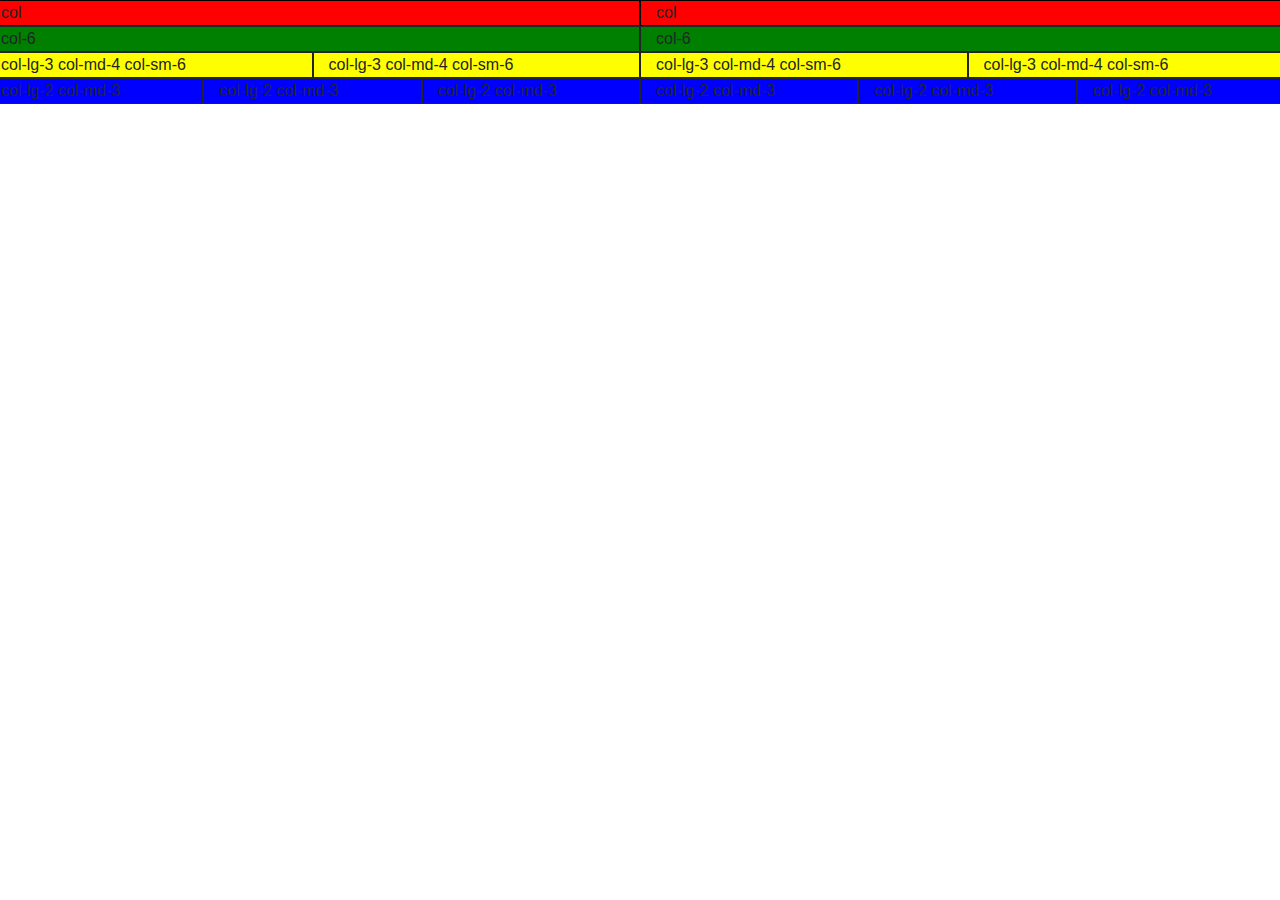
<file: TinDog-Start-master/grid-copy.html>
<!DOCTYPE html>
<html lang="en" dir="ltr">
  <head>

    <meta charset="utf-8">
    <link rel="stylesheet" href="https://maxcdn.bootstrapcdn.com/bootstrap/4.0.0/css/bootstrap.min.css" integrity="sha384-Gn5384xqQ1aoWXA+058RXPxPg6fy4IWvTNh0E263XmFcJlSAwiGgFAW/dAiS6JXm" crossorigin="anonymous">
    <script src="https://code.jquery.com/jquery-3.2.1.slim.min.js" integrity="sha384-KJ3o2DKtIkvYIK3UENzmM7KCkRr/rE9/Qpg6aAZGJwFDMVNA/GpGFF93hXpG5KkN" crossorigin="anonymous"></script>
    <script src="https://cdnjs.cloudflare.com/ajax/libs/popper.js/1.12.9/umd/popper.min.js" integrity="sha384-ApNbgh9B+Y1QKtv3Rn7W3mgPxhU9K/ScQsAP7hUibX39j7fakFPskvXusvfa0b4Q" crossorigin="anonymous"></script>
    <script src="https://maxcdn.bootstrapcdn.com/bootstrap/4.0.0/js/bootstrap.min.js" integrity="sha384-JZR6Spejh4U02d8jOt6vLEHfe/JQGiRRSQQxSfFWpi1MquVdAyjUar5+76PVCmYl" crossorigin="anonymous"></script>

    <title></title>
  </head>
  <body>

    <div class="row">
        <div class="col" style="background-color:red; border: 1px solid black">
            col
        </div>
        <div class="col" style="background-color:red; border: 1px solid black">
            col
        </div>

    </div>

    <div class="row">
        <div class="col-6"  style="background-color:green; border: 1px solid">
            col-6
        </div>
        <div class="col-6"  style="background-color:green; border: 1px solid">
            col-6
        </div>

        </div>

        <div class= 'row'>
            <div class= 'col-lg-3 col-md-4 col-sm-6' style="background-color:yellow; border: 1px solid">
                col-lg-3 col-md-4 col-sm-6
            </div>
             <div class= 'col-lg-3 col-md-4 col-sm-6' style="background-color:yellow; border: 1px solid">
                col-lg-3 col-md-4 col-sm-6
            </div>

            <div class= 'col-lg-3 col-md-4 col-sm-6' style="background-color:yellow; border: 1px solid">
                col-lg-3 col-md-4 col-sm-6
            </div>
             <div class= 'col-lg-3 col-md-4 col-sm-6' style="background-color:yellow; border: 1px solid">
               col-lg-3 col-md-4 col-sm-6
            </div>

        </div>

        <div class='row'>
             <div class= 'col-lg-2 col-md-3 ' style="background-color:blue; border: 1px solid">
                col-lg-2 col-md-3
            </div>
            <div class= 'col-lg-2 col-md-3' style="background-color:blue; border: 1px solid">
                col-lg-2 col-md-3
            </div>
            <div class= 'col-lg-2 col-md-3' style="background-color:blue; border: 1px solid">
                col-lg-2 col-md-3
            </div>
            <div class= 'col-lg-2 col-md-3' style="background-color:blue; border: 1px solid">
                col-lg-2 col-md-3
            </div>
            <div class= 'col-lg-2 col-md-3' style="background-color:blue; border: 1px solid">
                col-lg-2 col-md-3
            </div>
            <div class= 'col-lg-2 col-md-3' style="background-color:blue; border: 1px solid">
                col-lg-2 col-md-3
            </div>

        </div>



  </body>
</html>
</file>
